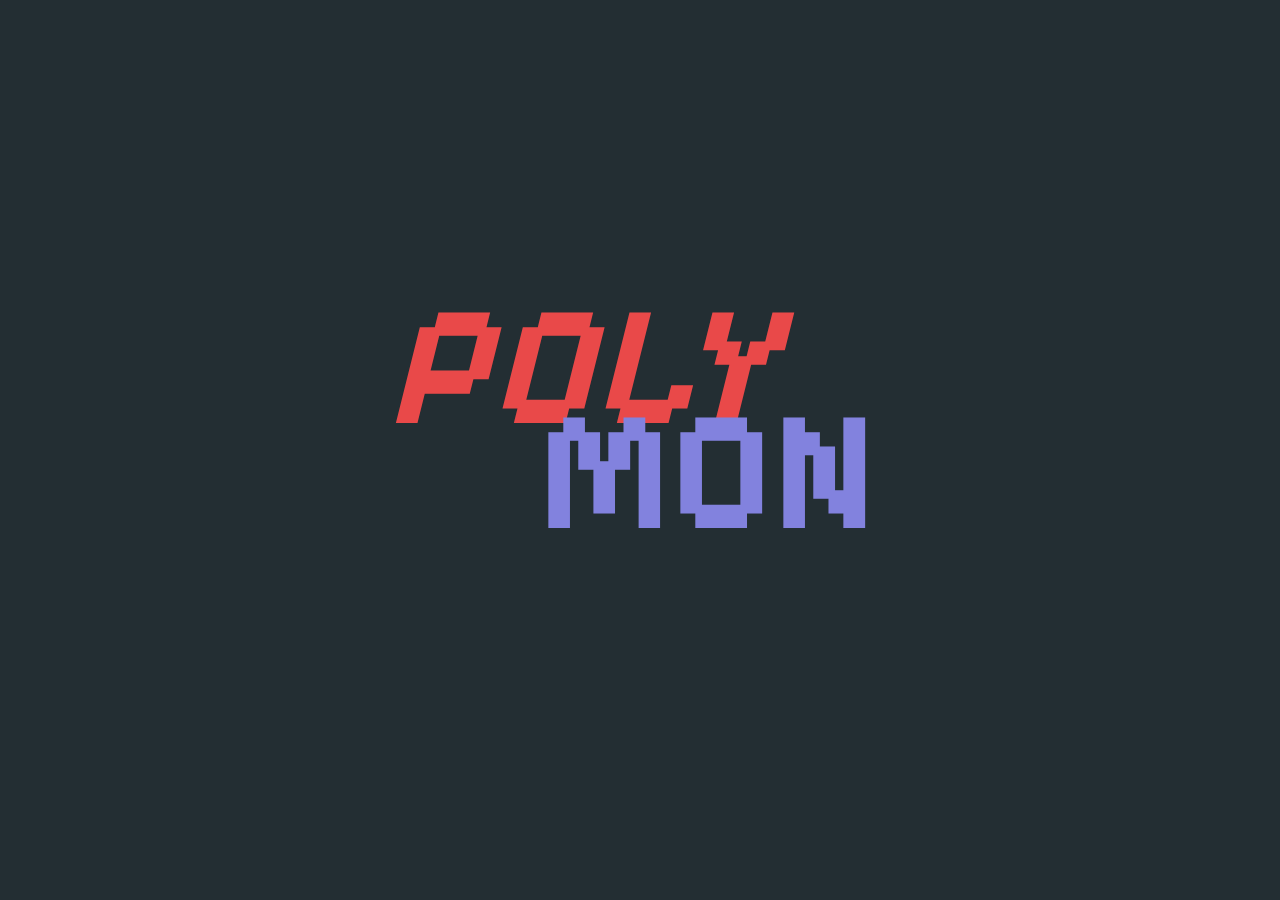
<file: index.html>
<!DOCTYPE html>
<html lang="en">
<head>
  <link rel="stylesheet" href="Intro.css">
  <link rel="preconnect" href="https://fonts.googleapis.com">
  <link rel="preconnect" href="https://fonts.gstatic.com" crossorigin>
  <link href="https://fonts.googleapis.com/css2?family=Pixelify+Sans:wght@400..700&family=VT323&display=swap" rel="stylesheet">
  <link rel="preconnect" href="https://fonts.googleapis.com">
  <link rel="preconnect" href="https://fonts.gstatic.com" crossorigin>
  <link href="https://fonts.googleapis.com/css2?family=VT323&display=swap" rel="stylesheet">
  <meta charset="UTF-8">
  <meta http-equiv="X-UA-Compatible" content="IE=edge">
  <meta name="viewport" content="width=device-width, initial-scale=1.0">
  <title>POLYMON | TPSP LOADING</title>
</head>
  
<body>
<div class="splash-screen">
<h1><i class="poly">POLY</i></h1><h2 class="mon">MON</b></h2>
</div>
</body>
  <script src="script.js"></script>
</html>
</file>
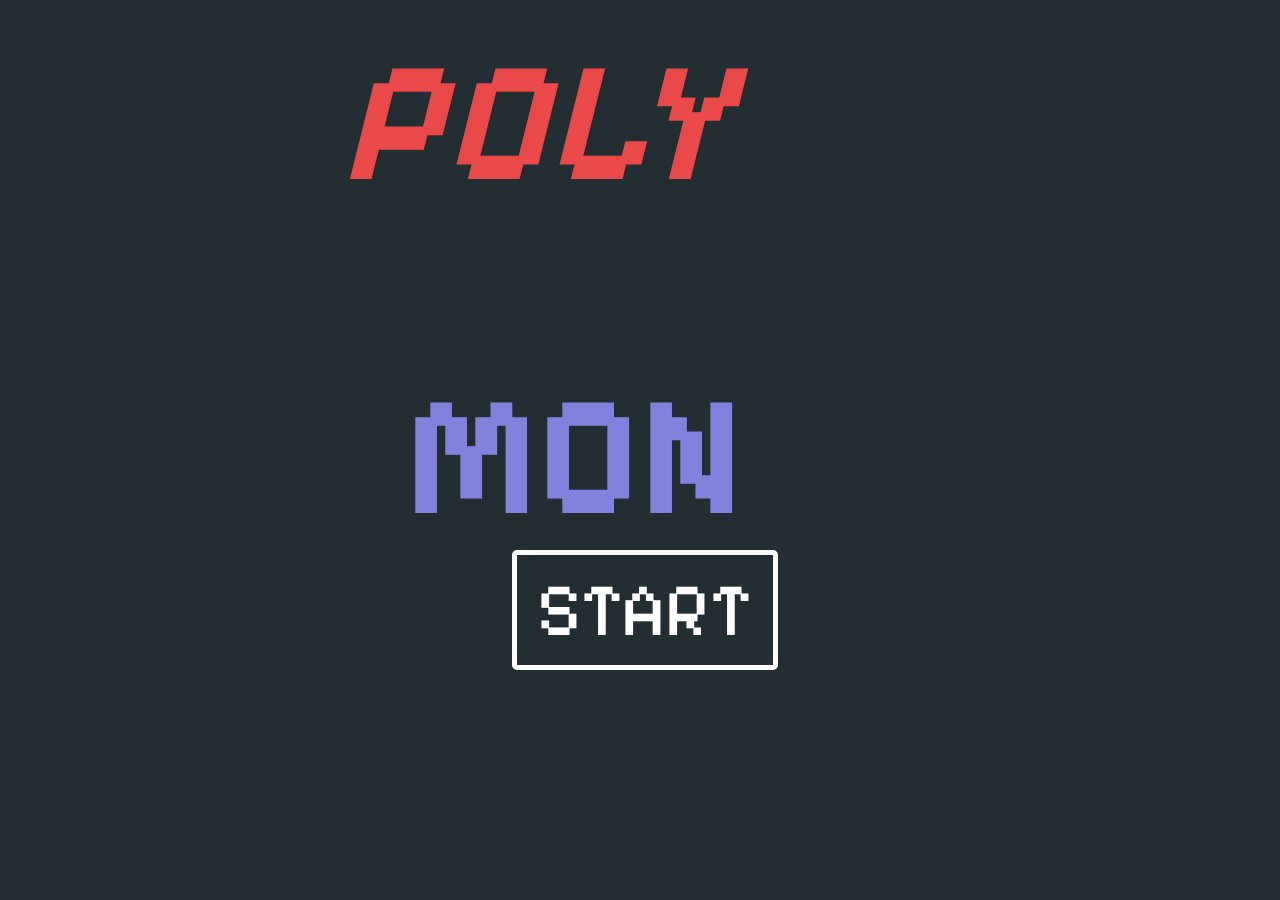
<file: menu.html>
<!DOCTYPE html>
<html lang="en">
<head>
  <link rel="stylesheet" href="menu.css">
  <link rel="preconnect" href="https://fonts.googleapis.com">
  <link rel="preconnect" href="https://fonts.gstatic.com" crossorigin>
  <link href="https://fonts.googleapis.com/css2?family=Pixelify+Sans:wght@400..700&family=VT323&display=swap" rel="stylesheet">
  <link rel="preconnect" href="https://fonts.googleapis.com">
  <link rel="preconnect" href="https://fonts.gstatic.com" crossorigin>
  <link href="https://fonts.googleapis.com/css2?family=VT323&display=swap" rel="stylesheet">
  <meta charset="UTF-8">
  <meta http-equiv="X-UA-Compatible" content="IE=edge">
  <meta name="viewport" content="width=device-width, initial-scale=1.0">
  <title>POLYMON | MENU</title>
</head>
<body>
  <div class="splash-screen">
  <h1><i class="poly">POLY</i></h1><h2 class="mon">MON</b></h2>
  </div>
  <div id='navbar'>
    <a href="/intro.html"><button class="start">START</button>
    </a>
  </div>
  <!--
  <div id='navbar'>
<button id="music">MUSIC</button>
      <audio id="AUD" autoplay src="gamemusic.mp3"></audio>
  </div>
  <p id="demo" style="color: white;"></p>
  -->
  <script src="script.js"></script>
</body>
</html>
</file>
<file: Intro.css>
h1,
h2 {
  font-family: VT323;
  
}

.new-content {
  opacity: 0; /* Set initial opacity to 0 */
  transition: opacity 2s ease-in-out; /* Apply transition for opacity */
}

.fade-in {
  opacity: 1 !important; /* Make content visible */
}

.new-content h1 {
  font-size: 3em;
  color: #333;
}

.new-content p {
  font-size: 1.5em;
  color: #666;
}

h1 {
  color: white;
}

#options {
  color: white;
}

#question {
  color: white;
  position: relative;
  bottom: -100px;
  left: -400px;
  font-size: 20px;
  font-family: Pixelify Sans
}

.poly {
  color: #e94949;
  font-size: 170px;
  position: relative;
  bottom: -150px;
  left: -20px;
  font-family: 'Pixelify Sans';
}

/*Just type here cuz im running it many times */
/* IT FADES OUT  */

.mon {
  color: #8282de;
  font-size: 170px;
  position: relative;
  bottom: 90px;
  left: 105px;
  font-family: 'Pixelify Sans';
}
  
body {
  background-color: #232e33;
  
}


body,
html {
  margin: 0;
  padding: 0;
  height: 100%;
  
}

.splash-screen {
  font-size: 15px;
  position: fixed;
  top: 50%;
  left: 47%;
  transform: translate(-50%, -50%);
  text-align: center;
  opacity: 0;
  transition: opacity 5s ease-in-out;
}

.divider {
  width: 100%;
  height: 1px;
  background-color: #ccc;
  margin: 20px 0;
}
</file>
<file: menu.css>
body {
  background-color: #232e33;
  transition: opacity 2s ease-in-out;
}

.start {
  background-color: #232e33;
  color: white;
  border-style: solid;
  border-color: white;
  border-width: 5px;
  padding: 10px 20px;
  font-size: 75px;
  border-radius: 5px;
  cursor: pointer;
  transition: background-color 0.3s ease;
  position: fixed;
  left: 40%;
  bottom: 230px;
}
* {
  font-family: 'VT323', sans-serif;  
}

.music {
  background-color: #232e33;
  color: white;
  border-style: solid;
  border-color: white;
  border-width: 5px;
  padding: 10px 20px;
  font-size: 75px;
  border-radius: 5px;
  cursor: pointer;
  transition: background-color 0.3s ease;
  position: fixed;
  left: 40%;
  bottom: 50px;
}
.start:hover {
  background-color: white;
  color: #232e33;
}
.music:hover {
  background-color: white;
  color: #232e33;
}

.poly {
  color: #e94949;
  font-size: 170px;
  position: fixed;
  left: 340px;
}

/*Just type here cuz im running it many times */
/* IT FADES OUT  */

.mon {
  color: #8282de;
  font-size: 170px;
  position: fixed;
  bottom: 200px;
  left: 405px;
}

* {
  font-family: 'Pixelify Sans', sans-serif;
}
</file>
